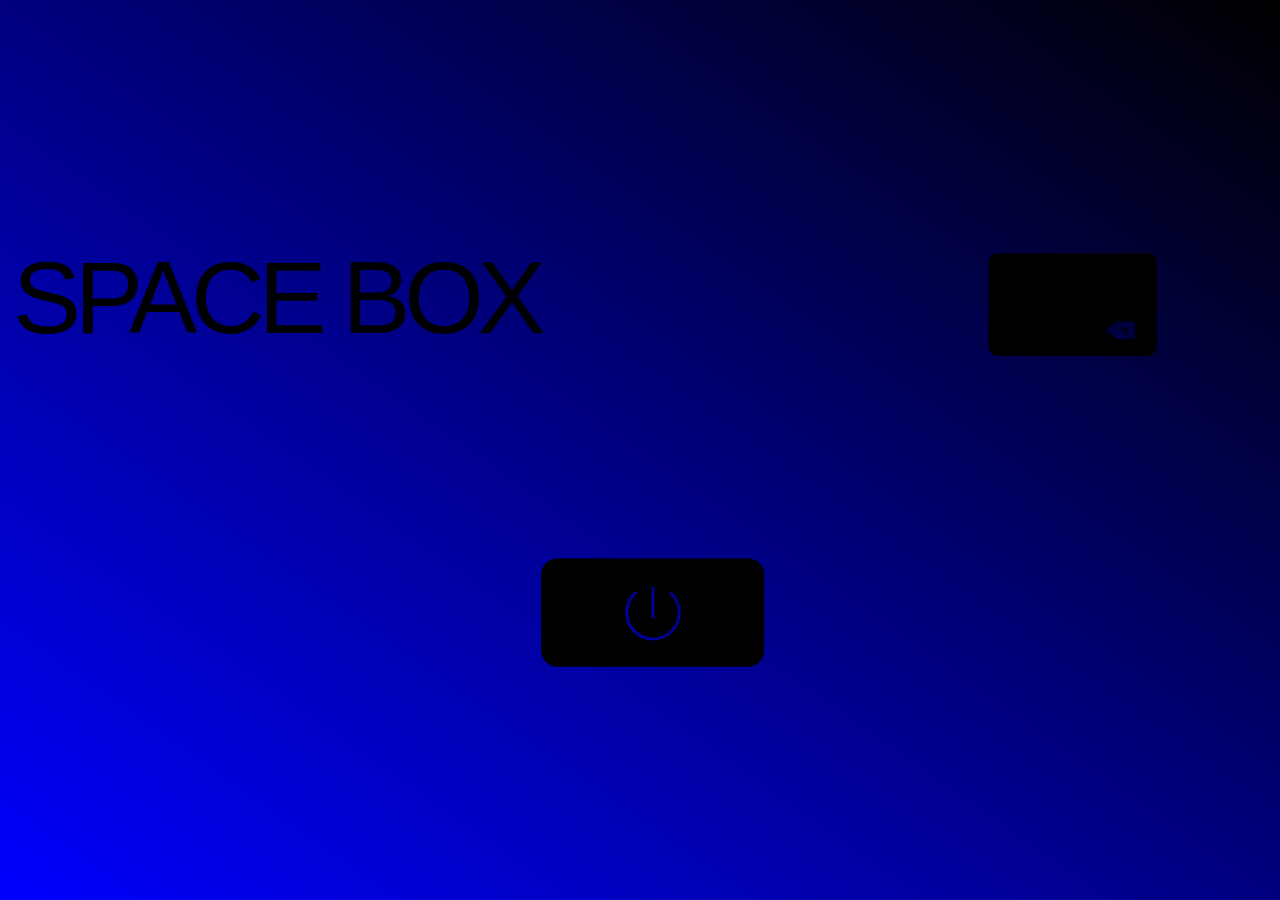
<file: index.html>
<!DOCTYPE html>
<html>
    <head>
        <title>www.TheSpaceBox.com</title>
        <meta charset="utf-8">
        <meta name="viewport" content="width=device-width, initial-scale=1.0">
        <link rel=stylesheet href="boxspace.css">
        <link href="http://allfont.net/allfont.css?fonts=goudy-trajan-regular" rel="stylesheet" type="text/css" />
    </head>
    
    <body>
        <div id="background">
            <div class="header">
                <div class="headtitle">SPACE BOX</div>
                <a href="https://csantosmariana.github.io/aterabyteofakilobyteage/"><img src="images/back_button.svg" class="back_button"></a>
            </div>
            <a href="timeacceleration.html" rel="typesheet">
                <img src="images/powerbutton.svg" class="power_button">
            </a>  
        </div>
    </body>
    
</html
</file>
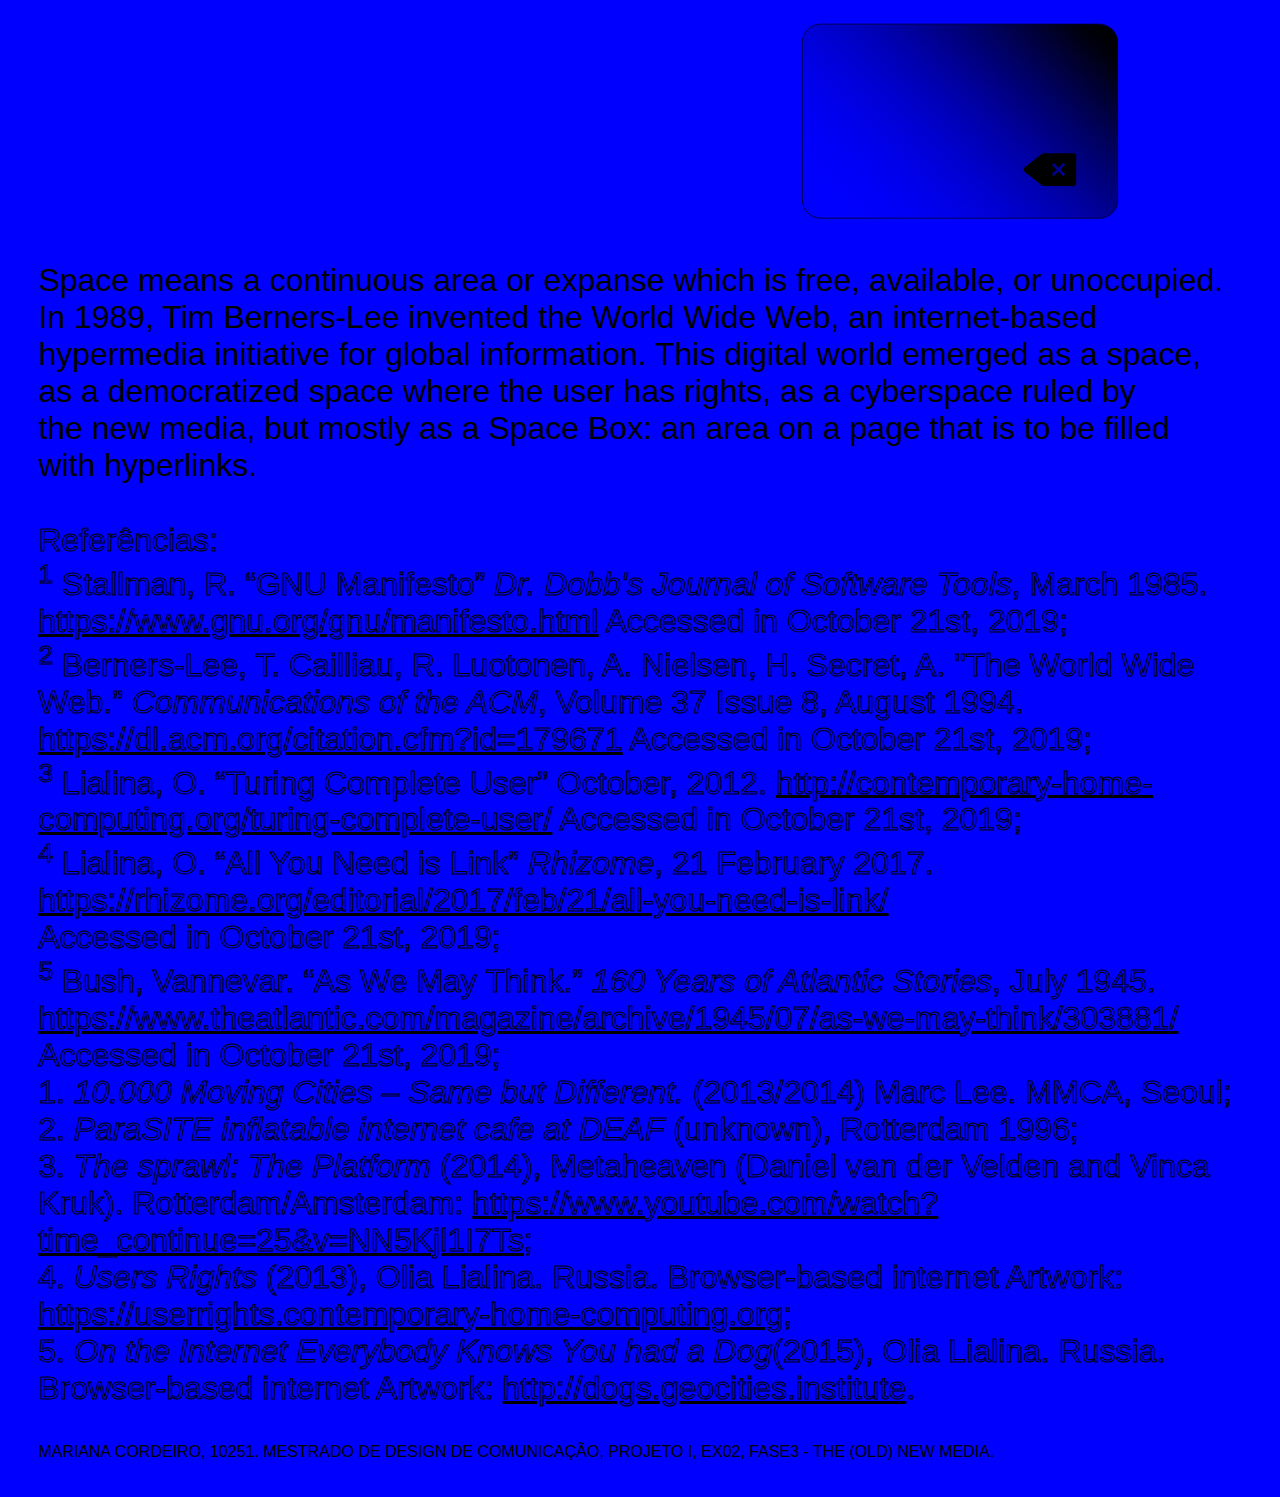
<file: references.html>
<!DOCTYPE html>
<html>
    <head>
        <title>references</title>
        <meta charset="utf-8">
        <meta name="viewport" content="width=device-width, initial-scale=1.0">
        <link rel=stylesheet href="references.css">
        
    </head>
    
    <body>
        <a href="thedigitalmedium.html" rel="stylesheet">
            <img src="images/blue_deletebutton.svg" class="delete_button">
        </a>
        <div class="sinopse">
         <p class="m">Space means a continuous area or expanse which is free, available, or unoccupied. <p class="m">In 1989, Tim Berners-Lee invented the World Wide Web, an internet-based</p> <p class="m">hypermedia initiative for global information. This digital world emerged as a space,</p> <p class="m">as a democratized space where the user has rights, as a cyberspace ruled by<p class="m"> the new media, but mostly as a Space Box: an area on a page that is to be filled <p class="m">with hyperlinks.</p>
        </div>
        <div class="text">
            <p class="outline">Referências:</p>
            <p class="outline"><sup>1</sup> Stallman, R. “GNU Manifesto” <h class="i">Dr. Dobb's Journal of Software Tools</h>, March 1985. <a href="https://www.gnu.org/gnu/manifesto.html" class="link">https://www.gnu.org/gnu/manifesto.html</a> Accessed in October 21st, 2019;</p>
            <p class="outline"><sup>2</sup> Berners-Lee, T. Cailliau, R. Luotonen, A. Nielsen, H. Secret, A. "The World Wide Web.” <h class="i">Communications of the ACM</h>, Volume 37 Issue 8, August 1994. <a href="https://dl.acm.org/citation.cfm?id=179671" class="link">https://dl.acm.org/citation.cfm?id=179671</a> Accessed in October 21st, 2019;</p>
            <p class="outline"><sup>3</sup> Lialina, O. “Turing Complete User” October, 2012. <a href="http://contemporary-home-computing.org/turing-complete-user/" class="link">http://contemporary-home-computing.org/turing-complete-user/</a> Accessed in October 21st, 2019;</p>
            <p class="outline"><sup>4</sup> Lialina, O. “All You Need is Link” <h class="i">Rhizome</h>, 21 February 2017. <a href="https://rhizome.org/editorial/2017/feb/21/all-you-need-is-link/" class="link">https://rhizome.org/editorial/2017/feb/21/all-you-need-is-link/</a><p class="outline">Accessed in October 21st, 2019;</p>
            <p class="outline"><sup>5</sup> Bush, Vannevar. “As We May Think.” <h class="i">160 Years of Atlantic Stories</h>, July 1945. <a href="https://www.theatlantic.com/magazine/archive/1945/07/as-we-may-think/303881/" class="link">https://www.theatlantic.com/magazine/archive/1945/07/as-we-may-think/303881/</a> Accessed in October 21st, 2019;</p>
            <p class="outline">1. <h class="i">10.000 Moving Cities – Same but Different.</h> (2013/2014) Marc Lee. MMCA, Seoul;</p>
            <p class="outline">2. <h class="i">ParaSITE inflatable internet cafe at DEAF</h> (unknown), Rotterdam 1996;</p>
            <p class="outline">3. <h class="i">The sprawl: The Platform</h> (2014), Metaheaven (Daniel van der Velden and Vinca Kruk). Rotterdam/Amsterdam: <a href="https://www.youtube.com/watch?time_continue=25&v=NN5Kjl1I7Ts" class="link">https://www.youtube.com/watch?time_continue=25&v=NN5Kjl1I7Ts;</a></p>
            <p class="outline">4. <h class="i">Users Rights</h> (2013), Olia Lialina. Russia. Browser-based internet Artwork: <a href="https://userrights.contemporary-home-computing.org" class="link">https://userrights.contemporary-home-computing.org</a>;</p>
            <p class="outline">5. <h class="i">On the Internet Everybody Knows You had a Dog</h>(2015), Olia Lialina. Russia. Browser-based internet Artwork: <a href="http://dogs.geocities.institute" class="link">http://dogs.geocities.institute</a>.</p>
            <p class="s">Mariana Cordeiro, 10251. Mestrado de Design de Comunicação, Projeto I, EX02, Fase3 - The (Old) New Media.</p>

        </div>
    </body>
    
</html
</file>
<file: boxspace.css>
body {
    background-color: blue;
    display: flex;
    flex-direction: column;
    align-items: center;
    margin: 0;
    width: 100%;
    height: 100%;
}

/* HEADER */

.header {
    margin: 0%;
    width: 100%;
    height: auto;
    display: flex;
    flex-direction: row;
    margin-bottom: 5%;
    margin-top: 2%;
}

.headtitle {
    font-family: "Helvetica";
    width: auto;
    height: 100%;
    color: black;
    letter-spacing: -.5vw;
    font-size: 8vw;
    margin-left: 1%;
    margin-right: 35%;
    margin-top: -1%;
    text-transform: uppercase;
}

/* CONTAINER */

#background {
    width: 100%;
    height: 100%;
    background: linear-gradient(to bottom left, #000000 0%, #0000ff 100%);
    position: absolute;
    align-content: center;
}

/* BUTTON */

.back_button {
    width: auto;
    height: 100%;
}

.power_button {
    width: 18%;
    margin-left: 42%;
    margin-top: 10.5%;
}
</file>
<file: references.css>
body {
    background-color: blue;
    width: 100%;
    height: 100%;
    margin: 0;
    display: flex;
    flex-direction: column;
    font-family: Helvetica;
}

.outline, .link {
    font-size: 2.5vw;
    color: transparent;
    -webkit-text-stroke-width: 1px;
    -webkit-text-stroke-color: black;
    margin: 0;
}

.s {
    font-size: 1.25vw;
    margin-top: 3%;
    text-transform: uppercase;
    margin-bottom: 3%;
}

.m {
    margin: 0;
    font-size: 2.5vw;
}

.i {
    font-style: italic;
}

.link:hover {
    color: black;
}

.delete_button {
    width: 25%;
    height: auto;
    margin-left: 62.5%;
    margin-top: 1.75%;
}

.text {
    color: black;
    text-decoration: none;
    padding-right: 3%;
    padding-left: 3%;
}

.sinopse {
    margin: 0;
    font-size: 2.5vw;
    color: black;
    padding: 3%;
}
</file>
